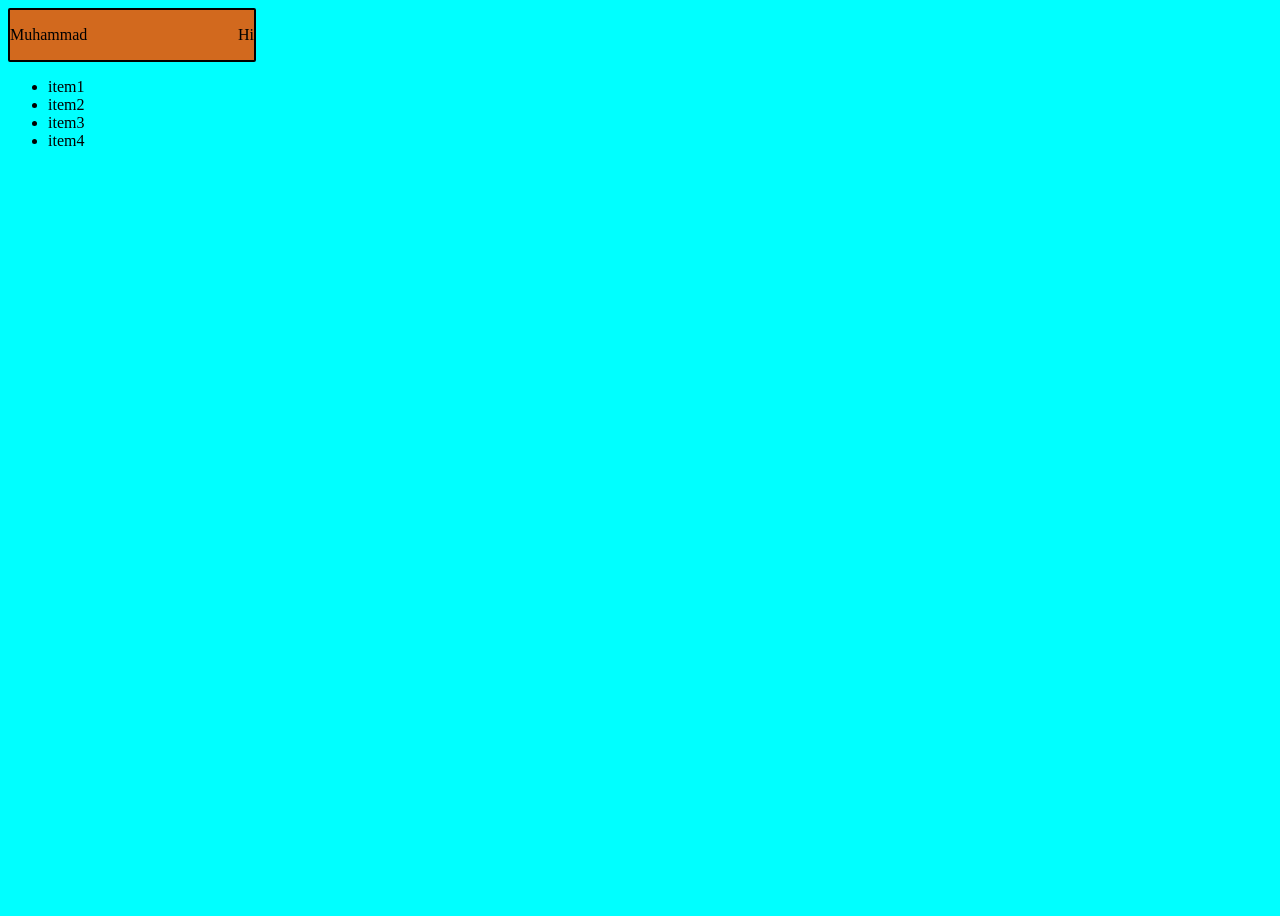
<file: QUESTION 2/index.html>
<!DOCTYPE html>
<html lang="en">
<head>
    <meta charset="UTF-8">
    <meta name="viewport" content="width=device-width, initial-scale=1.0">
    <title>Document</title>
    <link rel="stylesheet" href="style.css">
</head>
<body>
    <div class="nav">
        <header>
            <p>Muhammad</p>
            <p>Hi</p>
        </header>
        <ul>
            <li>item1</li>
            <li>item2</li>
            <li>item3</li>
            <li>item4</li>

        </ul>
    </div>
</body>
</html>
</file>
<file: QUESTION 2/style.css>
body {
    height: 100vh;
    border-radius: 5vh;
    justify-content: center;
    background-color: aqua;
    margin-right: 80%;
    
}

header {
    display: flex;
    border: 2px solid black;
    border-radius: 2px;
    background-color: chocolate;
    justify-content: space-between;


}
.nav{
    justify-content: center;

}
</file>
